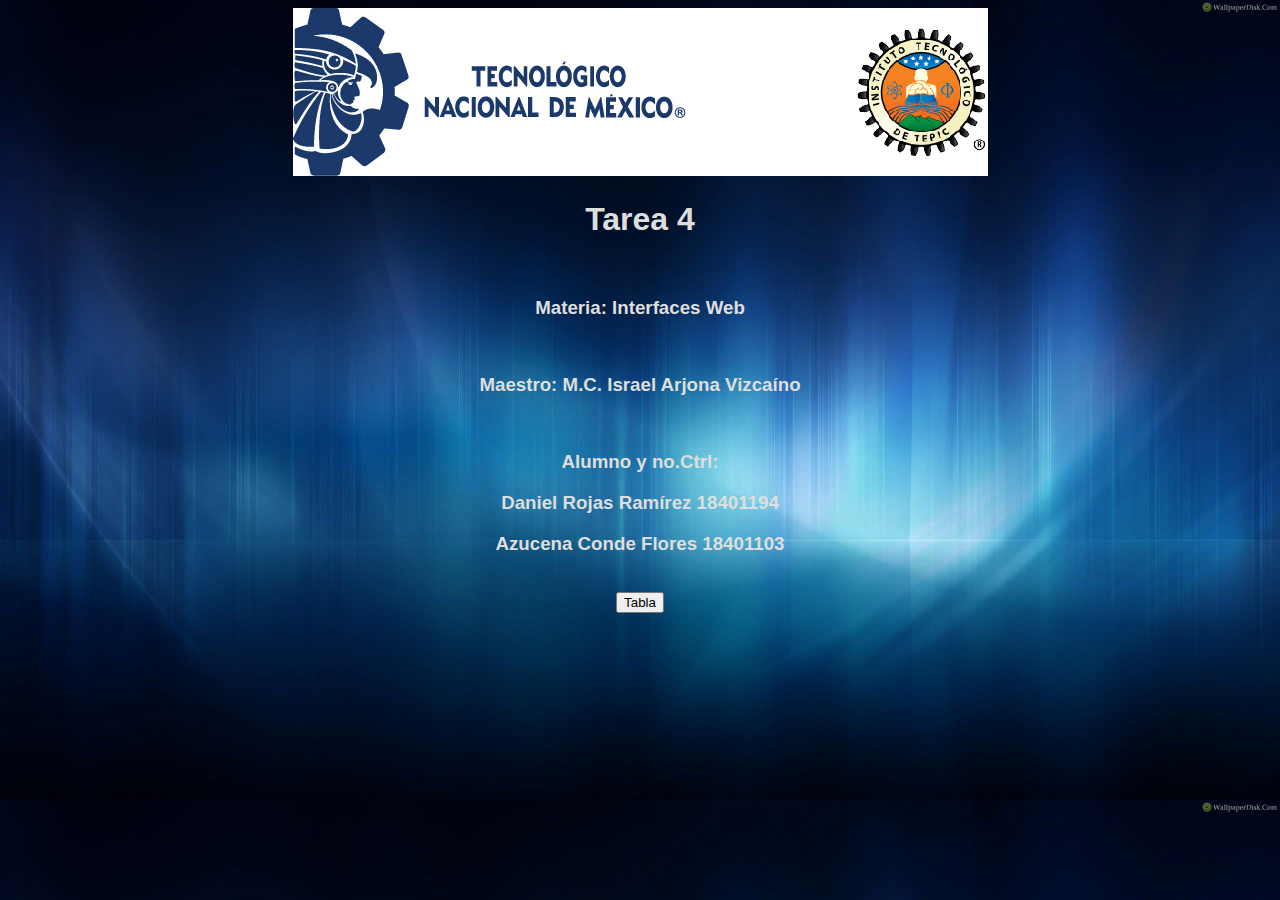
<file: index.html>
<!DOCTYPE html>
<html lang="en">
<head>
    <meta charset="UTF-8">
    <meta http-equiv="X-UA-Compatible" content="IE=edge">
    <meta name="viewport" content="width=device-width, initial-scale=1.0">
    <title>Tarea 4</title>
    <link rel="stylesheet" href="style.css">
</head>
<body>
    <div align="center"><img src="CINTILLA.jpg" alt="logos"><br><h1>Tarea 4</h1><br><h3>Materia: Interfaces Web</h3><br><h3>Maestro: M.C. Israel Arjona Vizcaíno </h3>
        <br><h3>Alumno y no.Ctrl:</h3><h3>Daniel Rojas Ramírez     18401194</h3><h3>Azucena Conde Flores      18401103</h3>
    <br>
    <div align="center"><a href="tabla.html"><button>Tabla</button></a></div>  
    </div>
    
    <br>
    
   
    
</body>
</html>
</file>
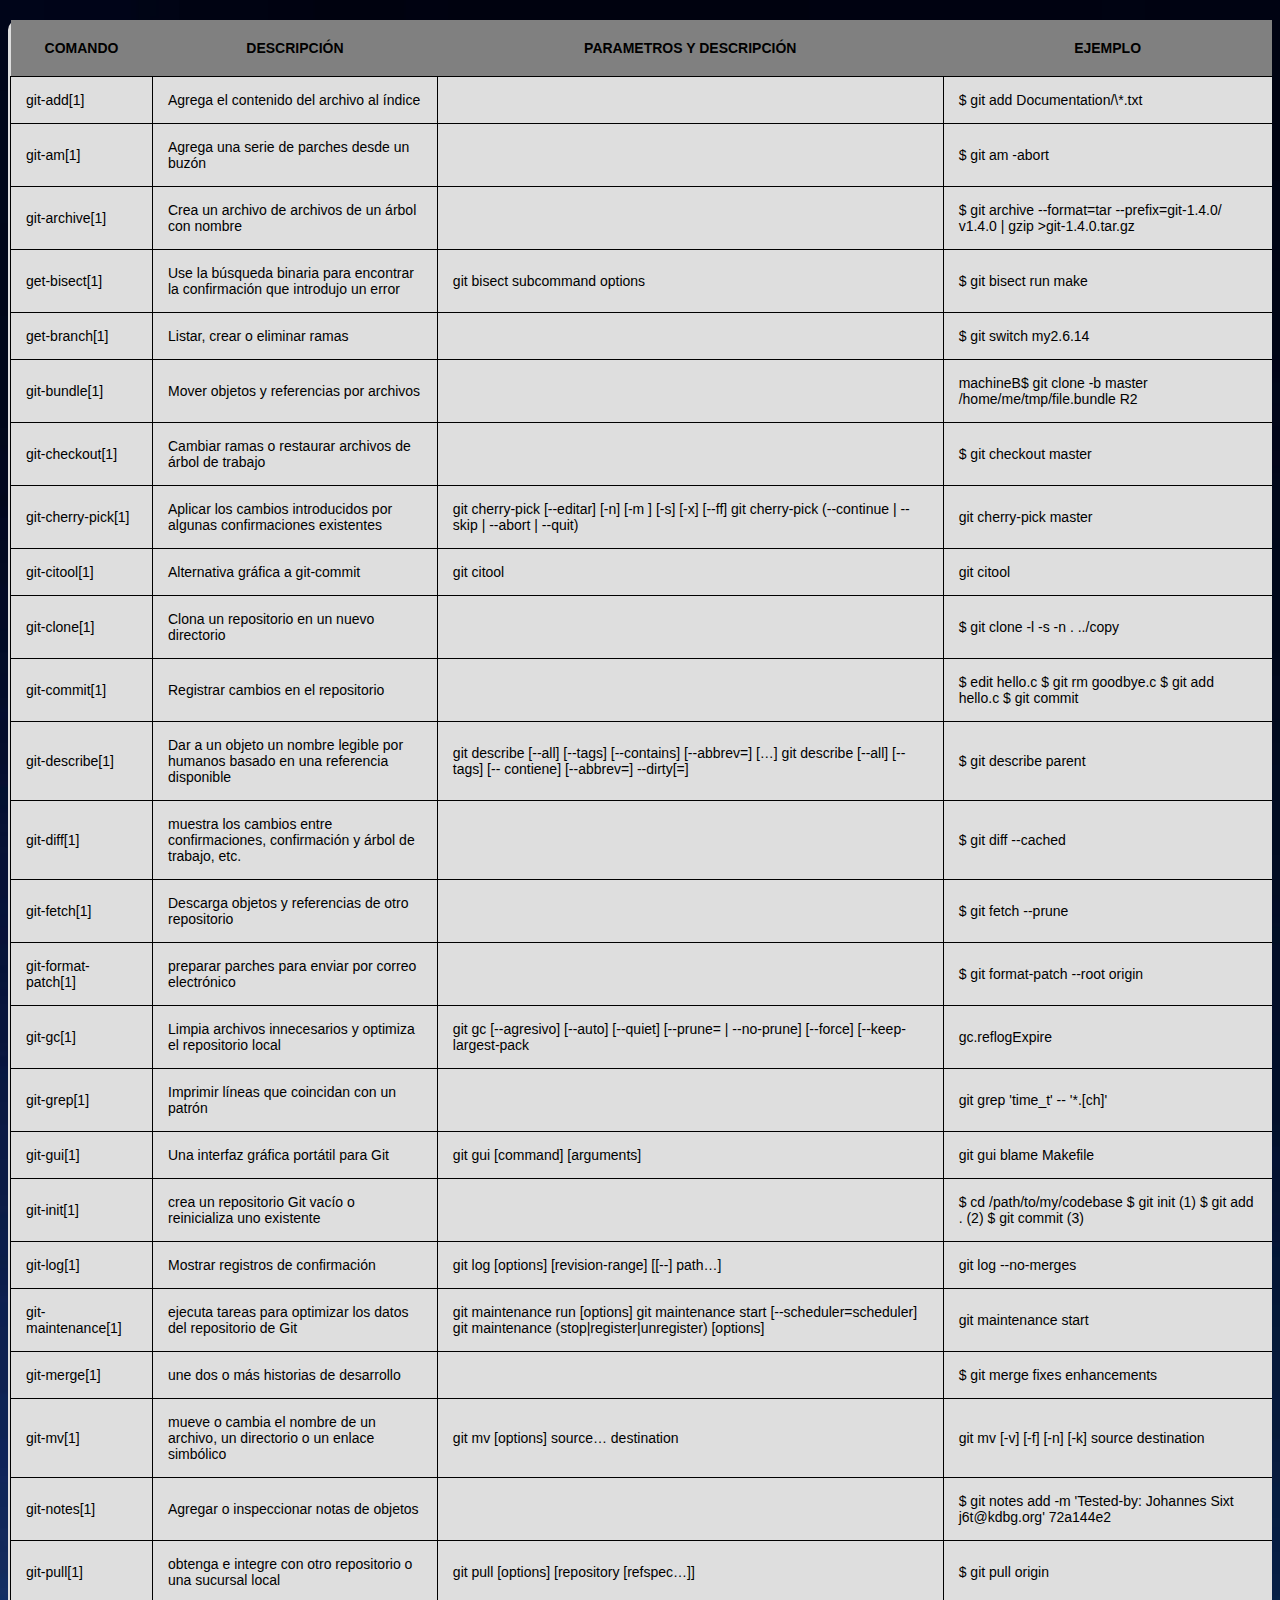
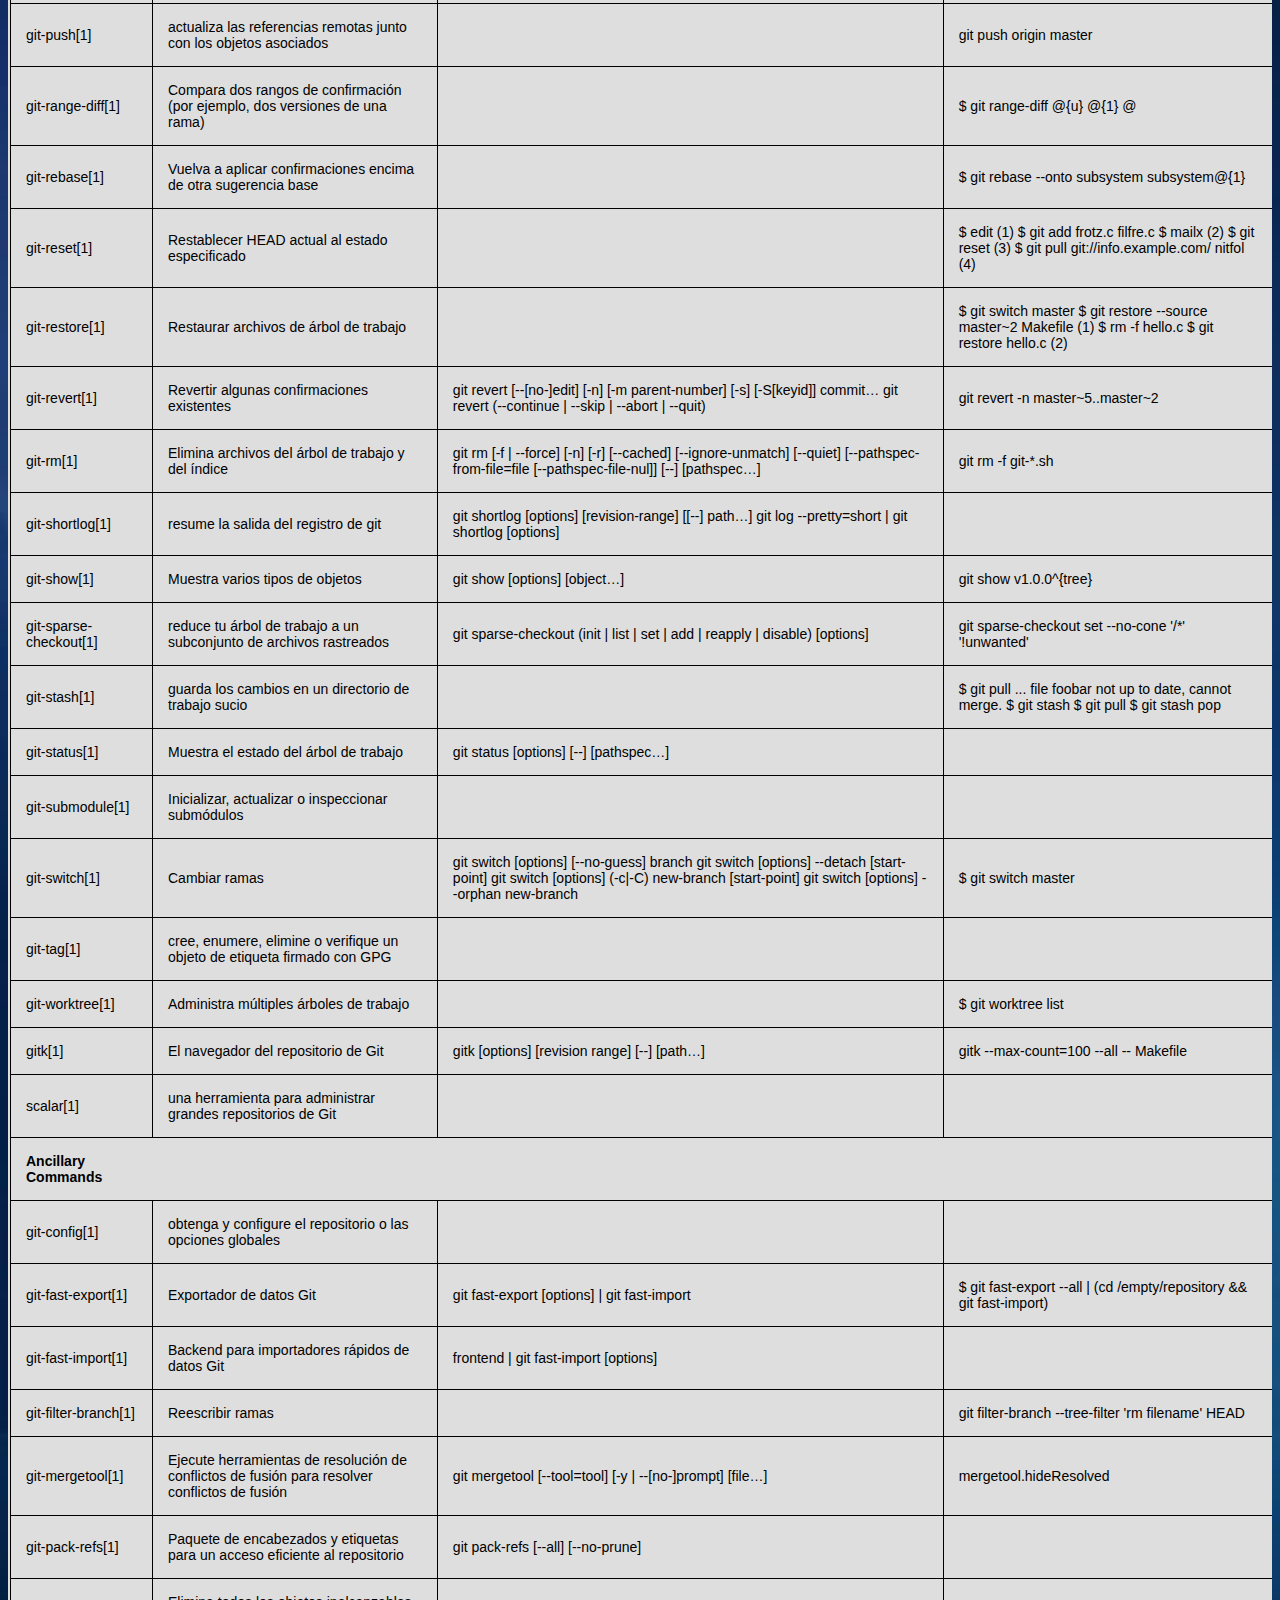
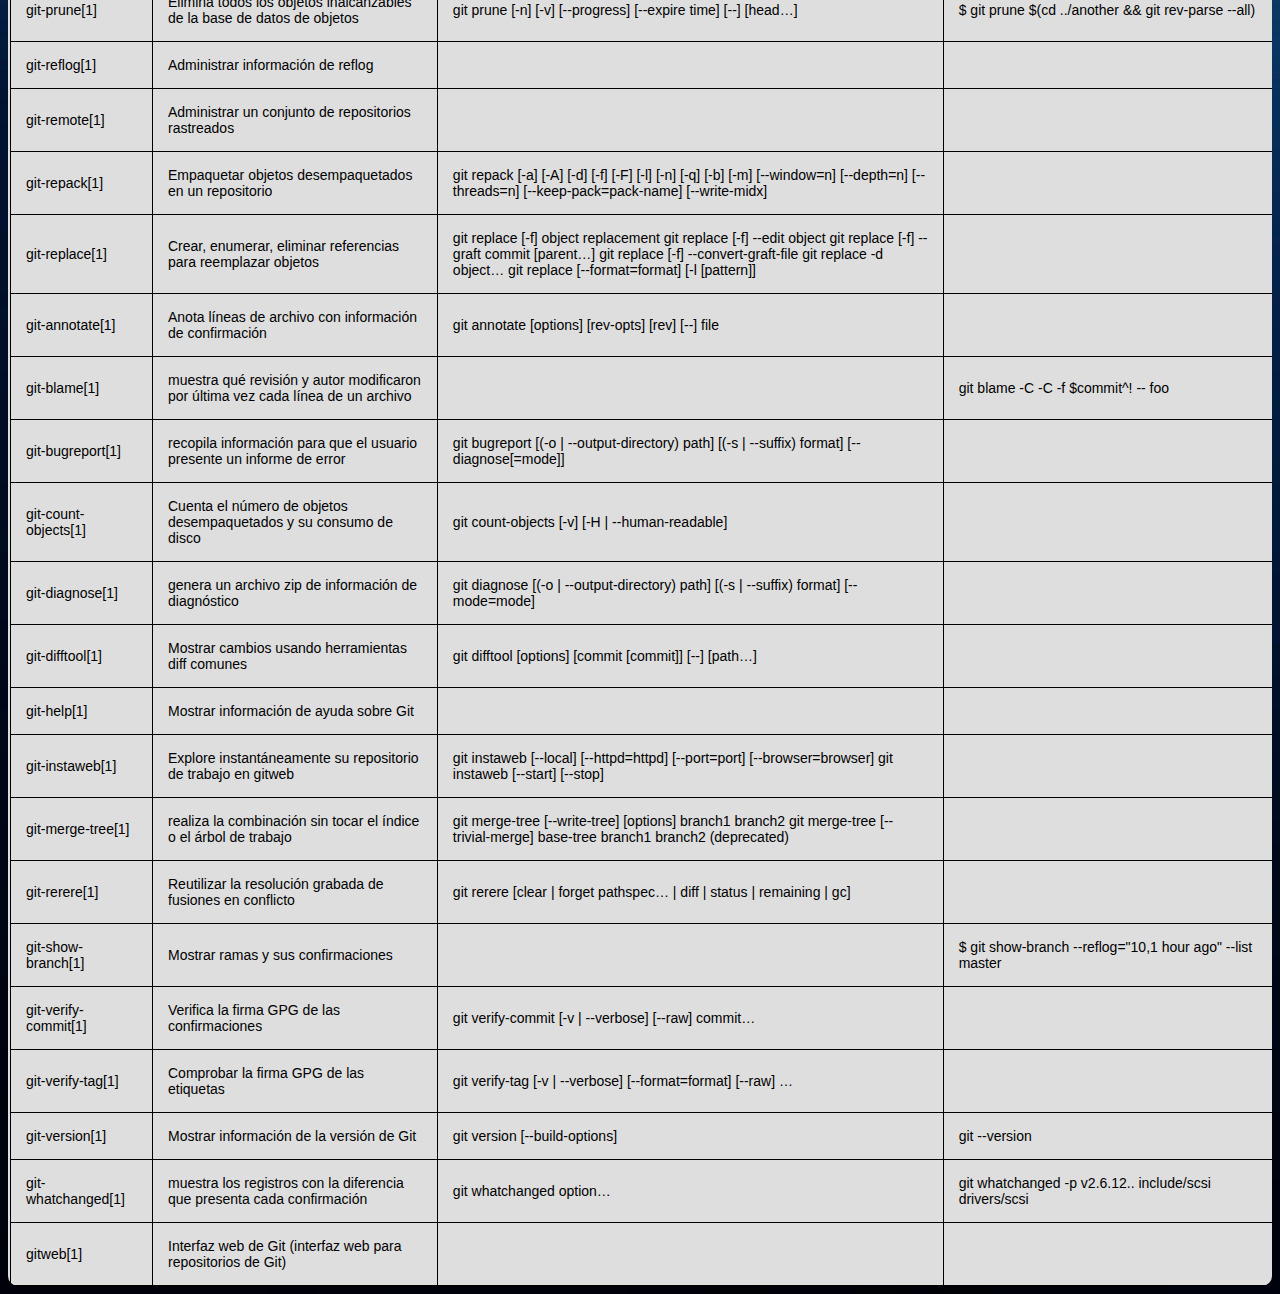
<file: tabla.html>
<!DOCTYPE html>
<html lang="en">
<head>
    <meta charset="UTF-8">
    <meta http-equiv="X-UA-Compatible" content="IE=edge">
    <meta name="viewport" content="width=device-width, initial-scale=1.0">
    <title>Comandos</title>
    <link rel="stylesheet" href="estilo.css">
</head>
<body>
    
    <div class="container" name="Admin">
        <table>
            <thead>
                <tr>
                    <th>Comando         </th>
                    <th>Descripción </th>
                    <th>Parametros y descripción</th>
                    <th>Ejemplo   </th>
                </tr>
            </thead>
            <tr>
                <td>git-add[1]</td>
                <td>Agrega el contenido del archivo al índice</td>    
                <td></td>
                <td>$ git add Documentation/\*.txt</td>
            </tr>
            <tr>
                <td>git-am[1]</td>
                <td>Agrega una serie de parches desde un buzón</td>    
                <td> </td>
                <td>$ git am -abort</td>
            </tr>
            <tr>
                <td>git-archive[1]</td>
                <td>Crea un archivo de archivos de un árbol con nombre</td>    
                <td></td>
                <td>$ git archive --format=tar --prefix=git-1.4.0/ v1.4.0 | gzip >git-1.4.0.tar.gz</td>
            </tr>
            <tr>
                <td>get-bisect[1]</td>
                <td>Use la búsqueda binaria para encontrar la confirmación que introdujo un error</td>    
                <td>git bisect subcommand options</td>
                <td>$ git bisect run make   </td>
            </tr>
            <tr>
                <td>get-branch[1]</td>
                <td>Listar, crear o eliminar ramas</td>    
                <td></td>
                <td>$ git switch my2.6.14  </td>
            </tr>
            <tr>
                <td>git-bundle[1]</td>
                <td>Mover objetos y referencias por archivos</td>    
                <td></td>
                <td>machineB$ git clone -b master /home/me/tmp/file.bundle R2  </td>
            </tr>
            <tr>
                <td>git-checkout[1]</td>
                <td>Cambiar ramas o restaurar archivos de árbol de trabajo</td>    
                <td></td>
                <td>$ git checkout master </td>
            </tr>
            <tr>
                <td>git-cherry-pick[1]</td>
                <td>Aplicar los cambios introducidos por algunas confirmaciones existentes </td>    
                <td>git cherry-pick [--editar] [-n] [-m ] [-s] [-x] [--ff] git cherry-pick (--continue | --skip | --abort | --quit)</td>
                <td> git cherry-pick master </td>
            </tr>
            <tr>
                <td>git-citool[1]</td>
                <td>Alternativa gráfica a git-commit </td>    
                <td>git citool</td>
                <td> git citool</td>
            </tr>
            <tr>
                <td>git-clone[1]</td>
                <td>Clona un repositorio en un nuevo directorio</td>    
                <td></td>
                <td> $ git clone -l -s -n . ../copy</td>
            </tr>
            <tr>
                <td>git-commit[1]</td>
                <td>Registrar cambios en el repositorio</td>    
                <td></td>
                <td>$ edit hello.c
                    $ git rm goodbye.c
                    $ git add hello.c
                    $ git commit
                    </td>
            </tr>
            <tr>
                <td>git-describe[1]</td>
                <td>Dar a un objeto un nombre legible por humanos basado en una referencia disponible</td>    
                <td>git describe [--all] [--tags] [--contains] [--abbrev=<n>] [<commit-ish>…]
                    git describe [--all] [--tags] [-- contiene] [--abbrev=<n>] --dirty[=<marca>]
                   </td>
                <td>$ git describe parent </td>
            </tr>
            <tr>
                <td>git-diff[1]</td>
                <td>muestra los cambios entre confirmaciones, confirmación y árbol de trabajo, etc. </td>    
                <td></td>
                <td> $ git diff --cached </td>
            </tr>
            <tr>
                <td>git-fetch[1]</td>
                <td>Descarga objetos y referencias de otro repositorio</td>    
                <td></td>
                <td>$ git fetch --prune <name></name></td>
            </tr>
            <tr>
                <td>git-format-patch[1]</td>
                <td>preparar parches para enviar por correo electrónico</td>    
                <td></td>
                <td>$ git format-patch --root origin</td>
            </tr>
            <tr>
                <td>git-gc[1]</td>
                <td>Limpia archivos innecesarios y optimiza el repositorio local</td>    
                <td>git gc [--agresivo] [--auto] [--quiet] [--prune=<fecha> | --no-prune] [--force] [--keep-largest-pack</td>
                <td>gc.reflogExpire</td>
            </tr>
            <tr>
                <td>git-grep[1]</td>
                <td>Imprimir líneas que coincidan con un patrón</td>    
                <td></td>
                <td>git grep 'time_t' -- '*.[ch]'</td>
            </tr>
            <tr>
                <td>git-gui[1]</td>
                <td> Una interfaz gráfica portátil para Git</td>    
                <td>git gui [command] [arguments]</td>
                <td>git gui blame Makefile</td>
            </tr>
            <tr>
                <td>git-init[1]</td>
                <td>crea un repositorio Git vacío o reinicializa uno existente</td>    
                <td></td>
                <td>$ cd /path/to/my/codebase
                    $ git init      (1)
                    $ git add .     (2)
                    $ git commit    (3)
                    </td>
            </tr>
            <tr>
                <td>git-log[1]</td>
                <td>Mostrar registros de confirmación</td>    
                <td>git log [options] [revision-range] [[--] path…]</td>
                <td>
                    git log --no-merges
                    </td>
            </tr>
            <tr>
                <td>git-maintenance[1]</td>
                <td>ejecuta tareas para optimizar los datos del repositorio de Git</td>    
                <td>git maintenance run [options]
                    git maintenance start [--scheduler=scheduler]
                    git maintenance (stop|register|unregister) [options]
                    </td>
                <td>git maintenance start</td>
            </tr>
            <tr>
                <td>git-merge[1]</td>
                <td>une dos o más historias de desarrollo</td>    
                <td></td>
                <td>$ git merge fixes enhancements</td>
            </tr>
            <tr>
                <td>git-mv[1]</td>
                <td>mueve o cambia el nombre de un archivo, un directorio o un enlace simbólico</td>    
                <td>git mv [options] source… destination</td>
                <td>git mv [-v] [-f] [-n] [-k] source destination</td>
            </tr>
            <tr>
                <td>git-notes[1]</td>
                <td>Agregar o inspeccionar notas de objetos</td>    
                <td></td>
                <td>$ git notes add -m 'Tested-by: Johannes Sixt j6t@kdbg.org' 72a144e2</td>
            </tr>
            <tr>
                <td>git-pull[1]</td>
                <td>obtenga e integre con otro repositorio o una sucursal local</td>    
                <td>git pull [options] [repository [refspec…]]</td>
                <td>$ git pull origin</td>
            </tr>
            <tr>
                <td>git-push[1]</td>
                <td>actualiza las referencias remotas junto con los objetos asociados</td>    
                <td></td>
                <td>git push origin master</td>
            </tr>
            <tr>
                <td>git-range-diff[1]</td>
                <td>Compara dos rangos de confirmación (por ejemplo, dos versiones de una rama)</td>    
                <td></td>
                <td>$ git range-diff @{u} @{1} @</td>
            </tr>
            <tr>
                <td>git-rebase[1]</td>
                <td>Vuelva a aplicar confirmaciones encima de otra sugerencia base</td>    
                <td></td>
                <td>$ git rebase --onto subsystem subsystem@{1}</td>
            </tr>
            <tr>
                <td>git-reset[1]</td>
                <td>Restablecer HEAD actual al estado especificado</td>    
                <td></td>
                <td>$ edit                                     (1)
                    $ git add frotz.c filfre.c
                    $ mailx                                    (2)
                    $ git reset                                (3)
                    $ git pull git://info.example.com/ nitfol  (4)
                    </td>
            </tr>
            <tr>
                <td>git-restore[1]</td>
                <td>Restaurar archivos de árbol de trabajo</td>    
                <td></td>
                <td>$ git switch master
                    $ git restore --source master~2 Makefile  (1)
                    $ rm -f hello.c
                    $ git restore hello.c                     (2)
                    </td>
            </tr>
            <tr>
                <td>git-revert[1]</td>
                <td>Revertir algunas confirmaciones existentes</td>    
                <td>git revert [--[no-]edit] [-n] [-m parent-number] [-s] [-S[keyid]] commit…
                    git revert (--continue | --skip | --abort | --quit)
                    </td>
                <td>git revert -n master~5..master~2</td>
            </tr>
            <tr>
                <td>git-rm[1]</td>
                <td>Elimina archivos del árbol de trabajo y del índice</td>    
                <td>git rm [-f | --force] [-n] [-r] [--cached] [--ignore-unmatch]
                    [--quiet] [--pathspec-from-file=file [--pathspec-file-nul]]
                    [--] [pathspec…]
              </td>
                <td>git rm -f git-*.sh</td>
            </tr>
            <tr>
                <td>git-shortlog[1]</td>
                <td>resume la salida del registro de git</td>    
                <td>git shortlog [options] [revision-range] [[--] path…]
                    git log --pretty=short | git shortlog [options]
                    </td>
                <td></td>
            </tr>
            <tr>
                <td>git-show[1]</td>
                <td>Muestra varios tipos de objetos</td>    
                <td>git show [options] [object…]</td>
                <td>git show v1.0.0^{tree}</td>
            </tr>
            <tr>
                <td>git-sparse-checkout[1]</td>
                <td>reduce tu árbol de trabajo a un subconjunto de archivos rastreados</td>    
                <td>git sparse-checkout (init | list | set | add | reapply | disable) [options]</td>
                <td>git sparse-checkout set --no-cone '/*' '!unwanted'</td>
            </tr>
            <tr>
                <td>git-stash[1]</td>
                <td>guarda los cambios en un directorio de trabajo sucio</td>    
                <td></td>
                <td>$ git pull
                    ...
                   file foobar not up to date, cannot merge.
                   $ git stash
                   $ git pull
                   $ git stash pop
                   </td>
            </tr>
            <tr>
                <td>git-status[1]</td>
                <td>Muestra el estado del árbol de trabajo</td>    
                <td>git status [options] [--] [pathspec…]</td>
                <td></td>
            </tr>
            <tr>
                <td>git-submodule[1]</td>
                <td>Inicializar, actualizar o inspeccionar submódulos</td>    
                <td></td>
                <td></td>
            </tr>
            <tr>
                <td>git-switch[1]</td>
                <td>Cambiar ramas</td>    
                <td>git switch [options] [--no-guess] branch
                    git switch [options] --detach [start-point]
                    git switch [options] (-c|-C) new-branch [start-point]
                    git switch [options] --orphan new-branch  
                </td>
                <td>$ git switch master</td>
            </tr>
            <tr>
                <td>git-tag[1]</td>
                <td>cree, enumere, elimine o verifique un objeto de etiqueta firmado con GPG</td>    
                <td></td>
                <td></td>
            </tr>
            <tr>
                <td>git-worktree[1]</td>
                <td>Administra múltiples árboles de trabajo</td>    
                <td></td>
                <td>$ git worktree list</td>
            </tr>
            <tr>
                <td>gitk[1]</td>
                <td>El navegador del repositorio de Git</td>    
                <td>gitk [options] [revision range] [--] [path…]</td>
                <td>gitk --max-count=100 --all -- Makefile</td>
            </tr>
            <tr>
                <td>scalar[1]</td>
                <td> una herramienta para administrar grandes repositorios de Git</td>    
                <td></td>
                <td></td>
            </tr>
            
            <tr>
                <td><strong>Ancillary Commands</strong></td>
                
            </tr>
            <tr>
                <td>git-config[1]</td>
                <td>obtenga y configure el repositorio o las opciones globales</td>    
                <td></td>
                <td></td>
            </tr>
            <tr>
                <td>git-fast-export[1]</td>
                <td>Exportador de datos Git</td>    
                <td>git fast-export [options] | git fast-import</td>
                <td>$ git fast-export --all | (cd /empty/repository && git fast-import)</td>
            </tr>
            <tr>
                <td>git-fast-import[1]</td>
                <td>Backend para importadores rápidos de datos Git</td>    
                <td>frontend | git fast-import [options]</td>
                <td></td>
            </tr>
            <tr>
                <td>git-filter-branch[1]</td>
                <td>Reescribir ramas</td>    
                <td></td>
                <td>git filter-branch --tree-filter 'rm filename' HEAD</td>
            </tr>
            <tr>
                <td>git-mergetool[1]</td>
                <td>Ejecute herramientas de resolución de conflictos de fusión para resolver conflictos de fusión</td>    
                <td>git mergetool [--tool=tool] [-y | --[no-]prompt] [file…]</td>
                <td>mergetool.hideResolved</td>
            </tr>
            <tr>
                <td>git-pack-refs[1]</td>
                <td>Paquete de encabezados y etiquetas para un acceso eficiente al repositorio</td>    
                <td>git pack-refs [--all] [--no-prune]</td>
                <td></td>
            </tr>
            <tr>
                <td>git-prune[1]</td>
                <td>Elimina todos los objetos inalcanzables de la base de datos de objetos</td>    
                <td>git prune [-n] [-v] [--progress] [--expire time] [--] [head…]</td>
                <td>$ git prune $(cd ../another && git rev-parse --all)</td>
            </tr>
            <tr>
                <td>git-reflog[1]</td>
                <td>Administrar información de reflog</td>    
                <td></td>
                <td></td>
            </tr>
            <tr>
                <td>git-remote[1]</td>
                <td>Administrar un conjunto de repositorios rastreados</td>    
                <td></td>
                <td></td>
            </tr>
            <tr>
                <td>git-repack[1]</td>
                <td>Empaquetar objetos desempaquetados en un repositorio</td>    
                <td>git repack [-a] [-A] [-d] [-f] [-F] [-l] [-n] [-q] [-b] [-m] [--window=n] [--depth=n] [--threads=n] [--keep-pack=pack-name] [--write-midx]</td>
                <td></td>
            </tr>
            <tr>
                <td>git-replace[1]</td>
                <td>Crear, enumerar, eliminar referencias para reemplazar objetos</td>    
                <td>git replace [-f] object replacement
                    git replace [-f] --edit object
                    git replace [-f] --graft commit [parent…]
                    git replace [-f] --convert-graft-file
                    git replace -d object…
                    git replace [--format=format] [-l [pattern]]
                    </td>
                <td></td>
            </tr>
            <tr>
                <td>git-annotate[1]</td>
                <td>Anota líneas de archivo con información de confirmación</td>    
                <td>git annotate [options] [rev-opts] [rev] [--] file</td>
                <td></td>
            </tr>
            <tr>
                <td>git-blame[1]</td>
                <td>muestra qué revisión y autor modificaron por última vez cada línea de un archivo</td>    
                <td></td>
                <td>git blame -C -C -f $commit^! -- foo</td>
            </tr>
            <tr>
                <td>git-bugreport[1]</td>
                <td> recopila información para que el usuario presente un informe de error</td>    
                <td>git bugreport [(-o | --output-directory) path] [(-s | --suffix) format]
                    [--diagnose[=mode]]
                </td>
                <td></td>
            </tr>
            <tr>
                <td>git-count-objects[1]</td>
                <td>Cuenta el número de objetos desempaquetados y su consumo de disco</td>    
                <td>git count-objects [-v] [-H | --human-readable]</td>
                <td></td>
            </tr>
            <tr>
                <td>git-diagnose[1]</td>
                <td>genera un archivo zip de información de diagnóstico</td>    
                <td>git diagnose [(-o | --output-directory) path] [(-s | --suffix) format]
                    [--mode=mode]
                </td>
                <td></td>
            </tr>
            <tr>
                <td>git-difftool[1]</td>
                <td>Mostrar cambios usando herramientas diff comunes</td>    
                <td>git difftool [options] [commit [commit]] [--] [path…]</td>
                <td></td>
            </tr>
            <tr>
                <td>git-help[1]</td>
                <td>Mostrar información de ayuda sobre Git</td>    
                <td></td>
                <td></td>
            </tr>
            <tr>
                <td>git-instaweb[1]</td>
                <td>Explore instantáneamente su repositorio de trabajo en gitweb</td>    
                <td>git instaweb [--local] [--httpd=httpd] [--port=port]
                    [--browser=browser]
                    git instaweb [--start] [--stop]
                </td>
                <td></td>
            </tr>
            <tr>
                <td>git-merge-tree[1]</td>
                <td>realiza la combinación sin tocar el índice o el árbol de trabajo</td>    
                <td>git merge-tree [--write-tree] [options] branch1 branch2
                    git merge-tree [--trivial-merge] base-tree branch1 branch2 (deprecated)
                </td>
                <td></td>
            </tr>
            <tr>
                <td>git-rerere[1]</td>
                <td>Reutilizar la resolución grabada de fusiones en conflicto</td>    
                <td>git rerere [clear | forget pathspec… | diff | status | remaining | gc]</td>
                <td></td>
            </tr>
            <tr>
                <td>git-show-branch[1]</td>
                <td>Mostrar ramas y sus confirmaciones</td>    
                <td></td>
                <td>$ git show-branch --reflog="10,1 hour ago" --list master</td>
            </tr>
            <tr>
                <td>git-verify-commit[1]</td>
                <td>Verifica la firma GPG de las confirmaciones</td>    
                <td>git verify-commit [-v | --verbose] [--raw] commit…</td>
                <td></td>
            </tr>
            <tr>
                <td>git-verify-tag[1]</td>
                <td>Comprobar la firma GPG de las etiquetas</td>    
                <td>git verify-tag [-v | --verbose] [--format=format] [--raw] <tag>…</td>
                <td></td>
            </tr>
            <tr>
                <td>git-version[1]</td>
                <td>Mostrar información de la versión de Git</td>    
                <td>git version [--build-options]</td>
                <td>git --version</td>
            </tr>
            <tr>
                <td>git-whatchanged[1]</td>
                <td>muestra los registros con la diferencia que presenta cada confirmación</td>    
                <td>git whatchanged option…</td>
                <td>git whatchanged -p v2.6.12.. include/scsi drivers/scsi</td>
            </tr>
            <tr>
                <td>gitweb[1]</td>
                <td>Interfaz web de Git (interfaz web para repositorios de Git)</td>    
                <td></td>
                <td></td>
            </tr>
        </table>
        
    </div>  
</body>
</html>
</file>
<file: style.css>
body{
    background: url(back.jpg) ;
    background-size: cover;
    align-items: center;
    justify-content: center;
    display: flex;
    font-family: sans-serif;
}
.container{
    position: absolute;
    margin-top: 1100px;
    width: auto;
    height: auto;
    background: #dedede;
    border-radius: 10px;
}
h1{
    color: #dedede;
}
h3{
    color: #dedede;
}
table{
    margin-left: 2px;
    color: black;
    font-size: 14px;
    table-layout: fixed;
    border-collapse: collapse;
}
thead{
    background: gray;
    
}
th{
    padding: 20px 11px;
    font-weight: 700;
    text-transform: uppercase;
}
td{
    padding: 15px;
    border-bottom: solid 1px black;
    border-left: solid 1px black;
}

tbody tr:hover{
    background: lightgray;
}
</file>
<file: estilo.css>
body{
    background: url(back.jpg) ;
    background-size: cover;
    align-items: center;
    justify-content: center;
    display: absolute;
    font-family: sans-serif;
}
.container{
    position: flex;
    margin-top: 20px;
    width: auto;
    height: auto;
    background: #dedede;
    border-radius: 10px;
}
h1{
    color: #dedede;
}
h3{
    color: #dedede;
}
table{
    margin-left: 2px;
    color: black;
    font-size: 14px;
    table-layout: fixed;
    border-collapse: collapse;
}
thead{
    background: gray;
    
}
th{
    padding: 20px 11px;
    font-weight: 700;
    text-transform: uppercase;
}
td{
    padding: 15px;
    border-bottom: solid 1px black;
    border-top: solid 1px black;
    border-left: solid 1px black;
}

tbody tr:hover{
    background: lightgray;
}
</file>
